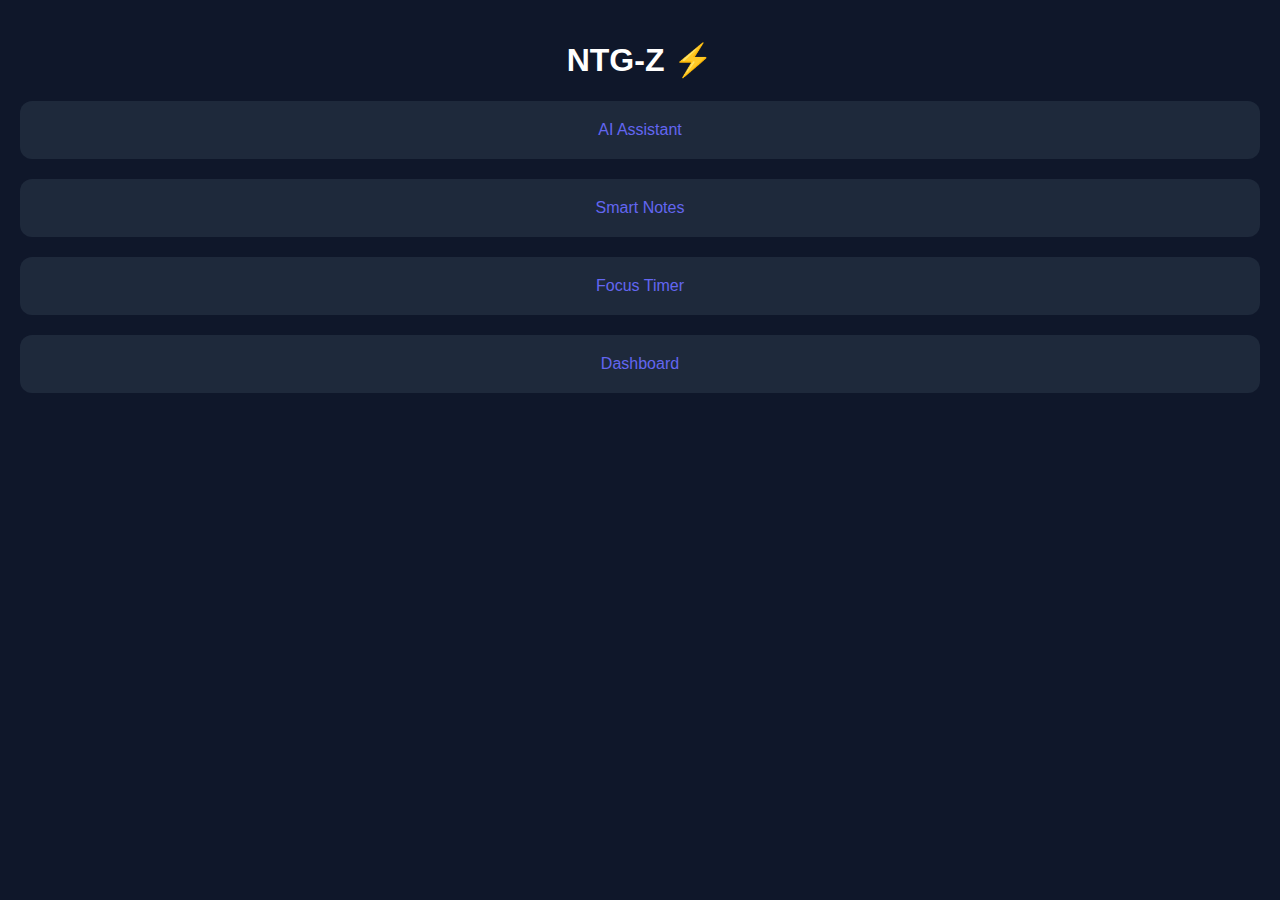
<file: Public/index.html>
<!DOCTYPE html>
<html>
<head>
  <title>NTG-Z</title>
  <link rel="stylesheet" href="style.css">
</head>
<body>
  <div class="container">
    <h1>NTG-Z ⚡</h1>
    <div class="card-grid">
      <a href="assistant.html" class="card">AI Assistant</a>
      <a href="notes.html" class="card">Smart Notes</a>
      <a href="focus.html" class="card">Focus Timer</a>
      <a href="dashboard.html" class="card">Dashboard</a>
    </div>
  </div>
</body>
</html>
</file>
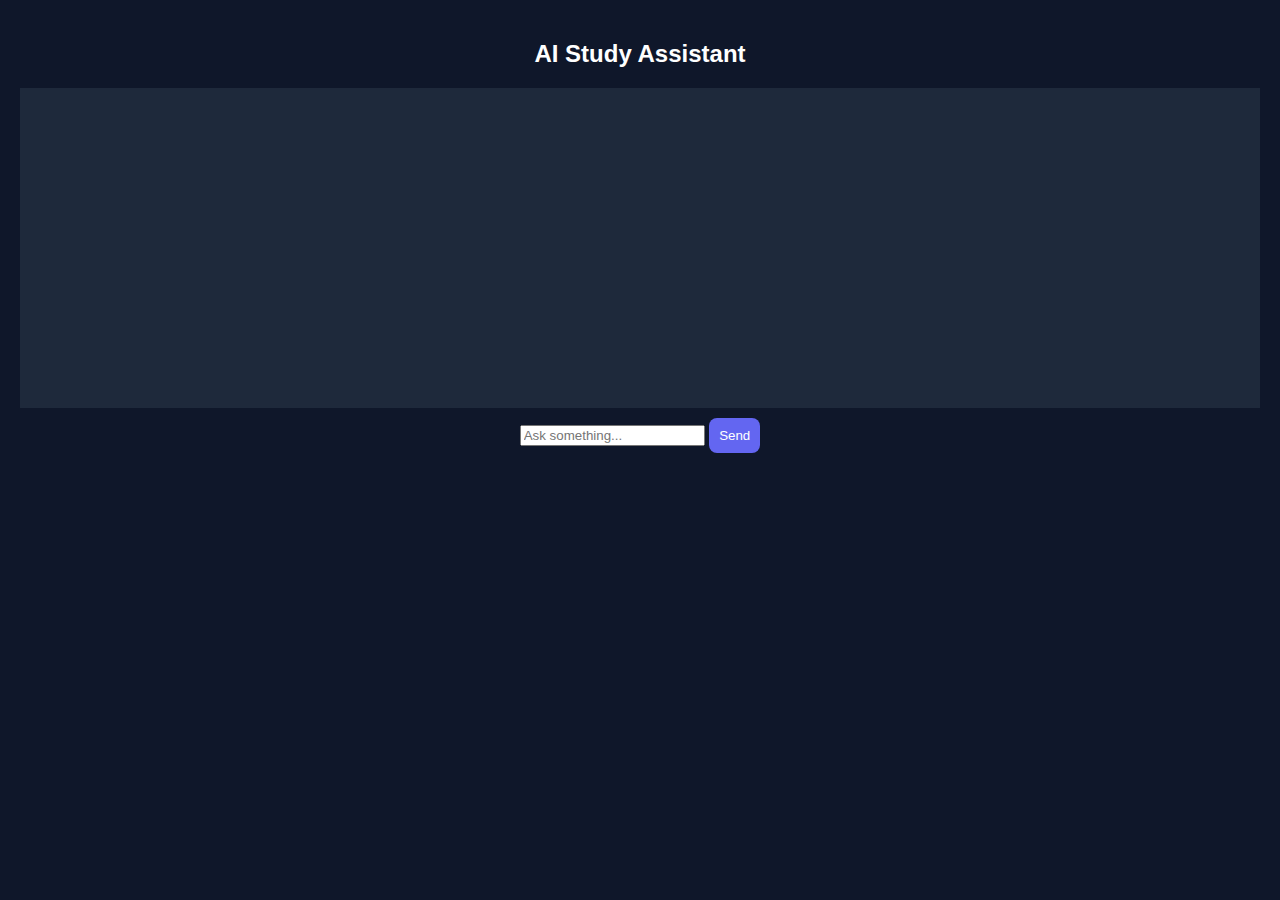
<file: Public/assistant.html>
<!DOCTYPE html>
<html>
<head>
  <title>AI Assistant</title>
  <link rel="stylesheet" href="style.css">
</head>
<body>
<div class="container">
  <h2>AI Study Assistant</h2>
  <div id="chatBox" class="chat-box"></div>
  <input id="userInput" placeholder="Ask something...">
  <button onclick="askAI()">Send</button>
</div>
<script src="script.js"></script>
</body>
</html>
</file>
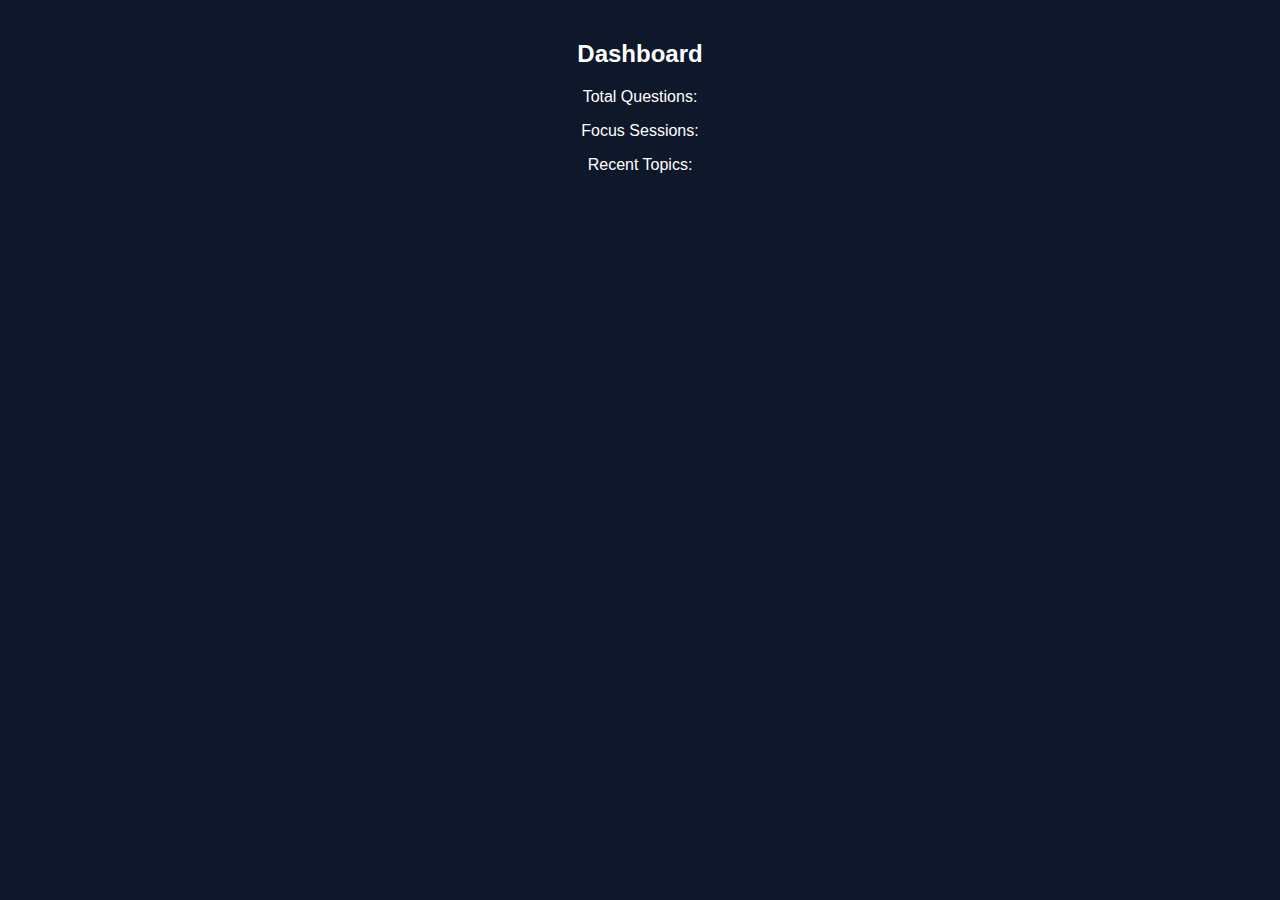
<file: Public/dashboard.html>
<!DOCTYPE html>
<html>
<head>
  <title>Dashboard</title>
  <link rel="stylesheet" href="style.css">
</head>
<body>
<div class="container">
  <h2>Dashboard</h2>
  <p>Total Questions: <span id="questions"></span></p>
  <p>Focus Sessions: <span id="sessions"></span></p>
  <p>Recent Topics:</p>
  <ul id="topics"></ul>
</div>
<script src="script.js"></script>
</body>
</html>
</file>
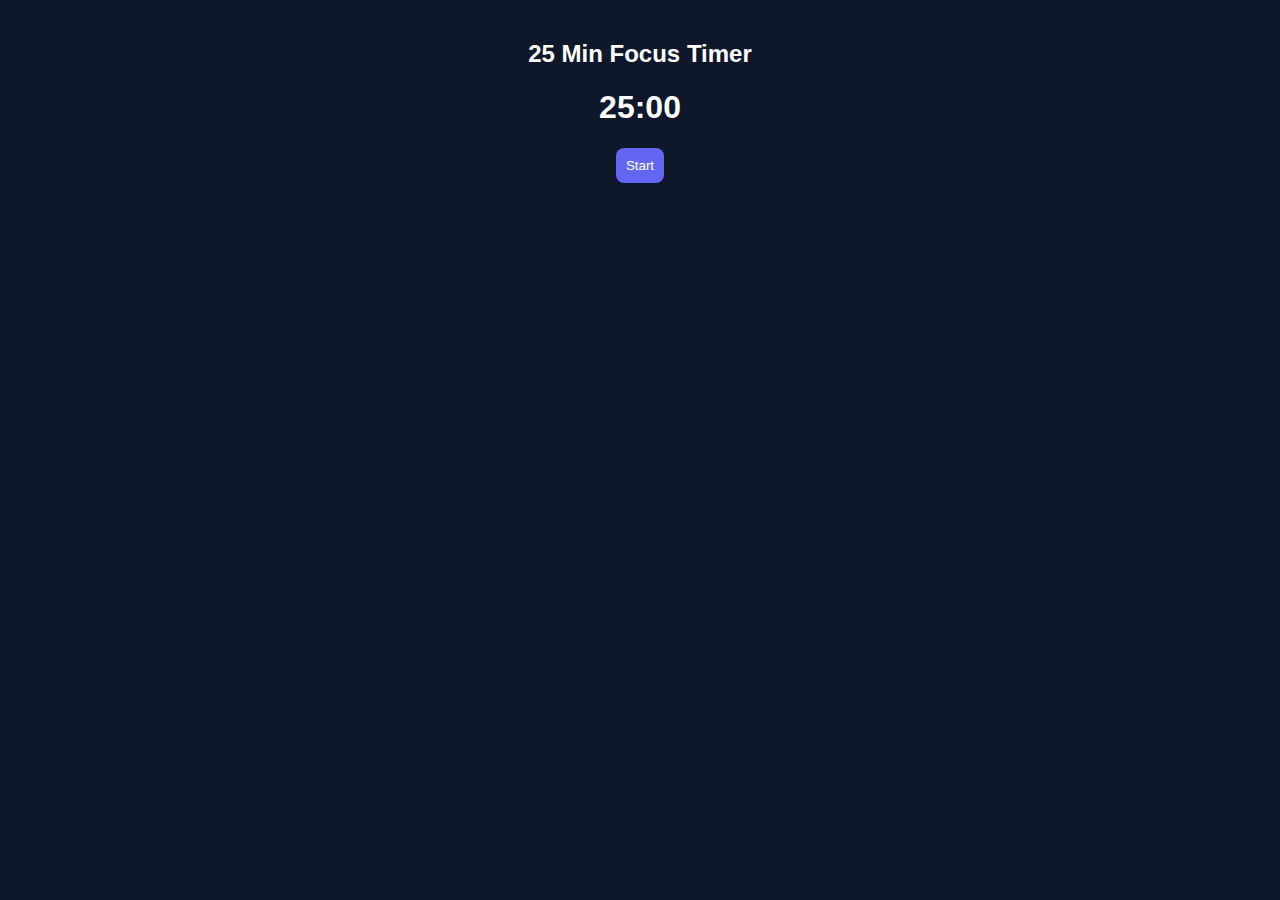
<file: Public/focus.html>
<!DOCTYPE html>
<html>
<head>
  <title>Focus Timer</title>
  <link rel="stylesheet" href="style.css">
</head>
<body>
<div class="container">
  <h2>25 Min Focus Timer</h2>
  <h1 id="timer">25:00</h1>
  <button onclick="startTimer()">Start</button>
</div>
<script src="script.js"></script>
</body>
</html>
</file>
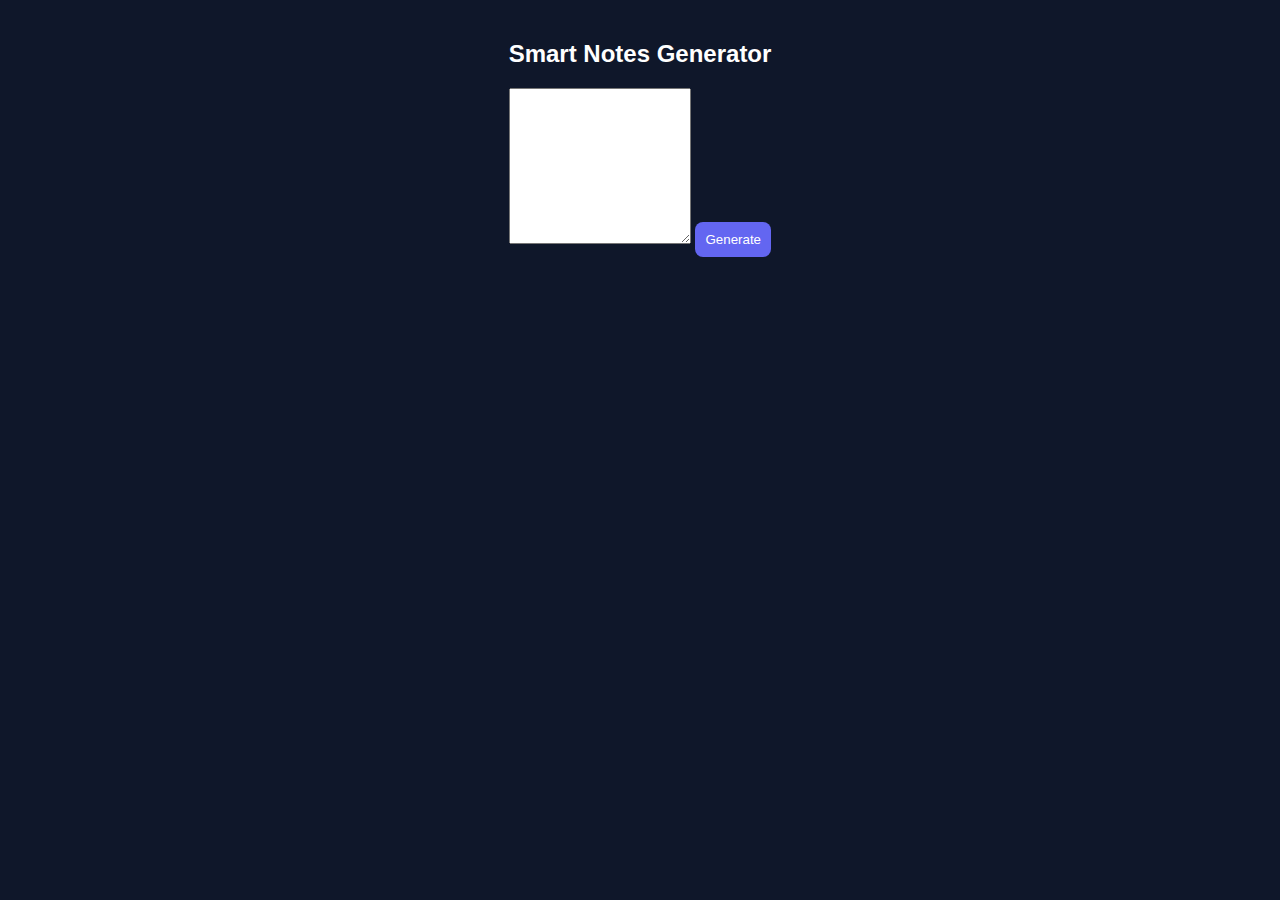
<file: Public/notes.html>
<!DOCTYPE html>
<html>
<head>
  <title>Smart Notes</title>
  <link rel="stylesheet" href="style.css">
</head>
<body>
<div class="container">
  <h2>Smart Notes Generator</h2>
  <textarea id="noteInput" rows="10"></textarea>
  <button onclick="generateNotes()">Generate</button>
  <div id="noteOutput"></div>
</div>
<script src="script.js"></script>
</body>
</html>
</file>
<file: Public/style.css>
body {
  background: #0f172a;
  color: white;
  font-family: Arial;
  margin: 0;
}

.container {
  padding: 20px;
  text-align: center;
}

.card-grid {
  display: grid;
  gap: 20px;
}

.card {
  background: #1e293b;
  padding: 20px;
  border-radius: 12px;
  text-decoration: none;
  color: #6366f1;
}

button {
  background: #6366f1;
  color: white;
  border: none;
  padding: 10px;
  border-radius: 8px;
}

.chat-box {
  height: 300px;
  overflow-y: auto;
  background: #1e293b;
  padding: 10px;
  margin-bottom: 10px;
}
</file>
